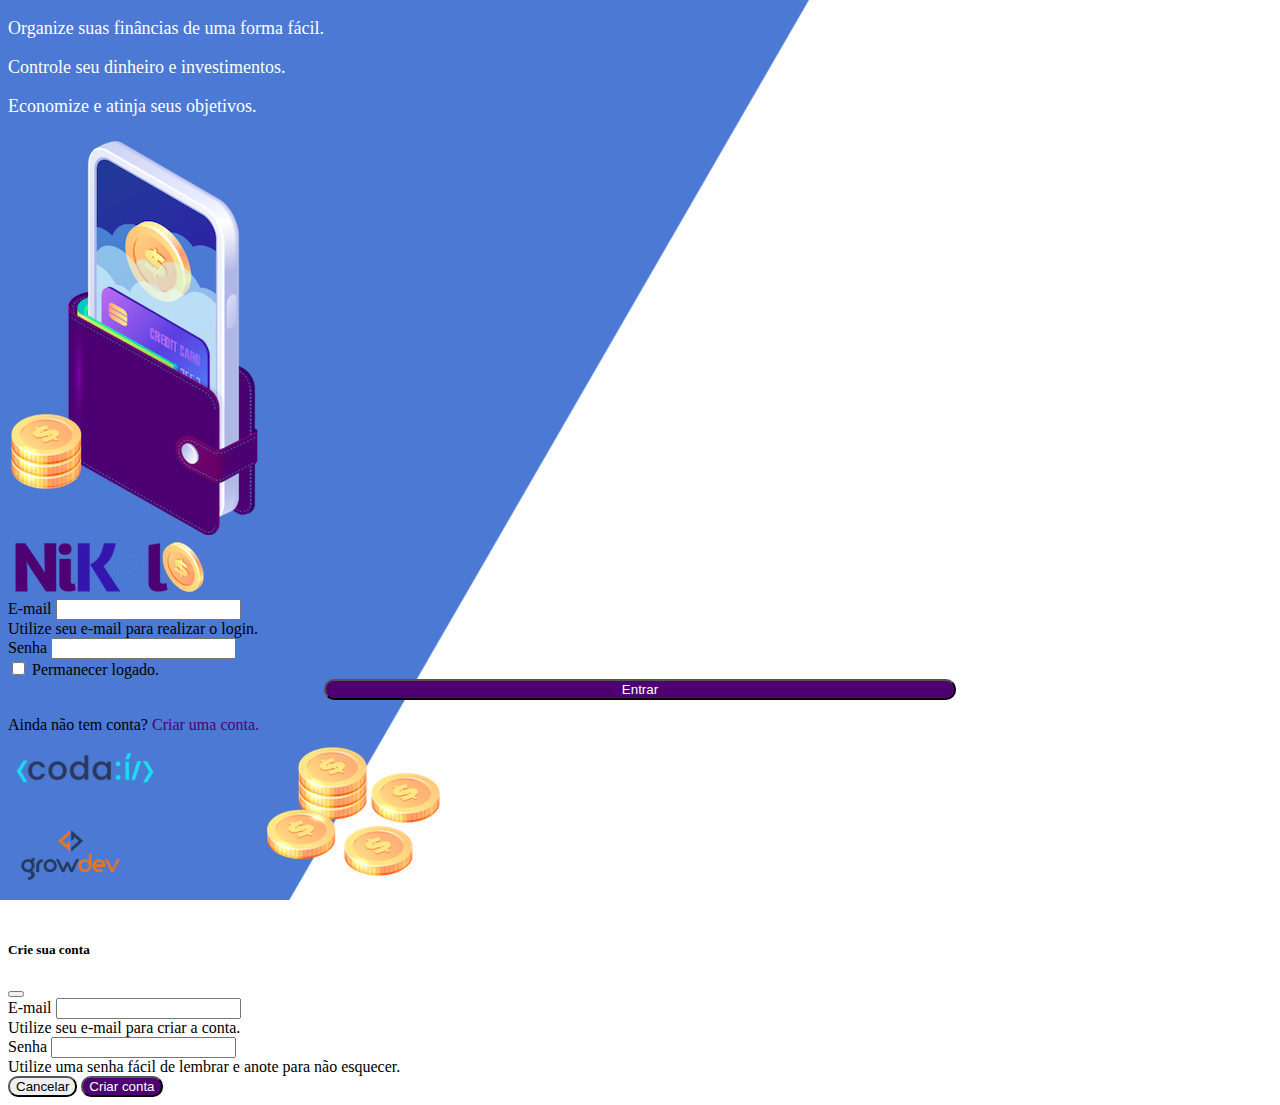
<file: public/index.html>
<!DOCTYPE html>
<html lang="pt">
<head>
    <meta charset="UTF-8">
    <meta http-equiv="X-UA-Compatible" content="IE=edge">
    <meta name="viewport" content="width=device-width, initial-scale=1.0">
    <title>Nikel</title>
    <link href="https://cdn.jsdelivr.net/npm/bootstrap@5.1.3/dist/css/bootstrap.min.css" rel="stylesheet" integrity="sha384-1BmE4kWBq78iYhFldvKuhfTAU6auU8tT94WrHftjDbrCEXSU1oBoqyl2QvZ6jIW3" crossorigin="anonymous">
    <link rel="stylesheet" href="./css/styles.css">
</head>
<body id="login">
    <main>
        <div class="container">
            <div class="row vh-100">
                <div class="col d-flex justify-content-center my-5 flex-column">
                    <div class="text-login">
                        <p>Organize suas finâncias de uma forma fácil.</p>
                        <p>Controle seu dinheiro e investimentos.</p>
                        <p>Economize e atinja seus objetivos.</p>    
                    </div>
                    <div class="text-center">
                        <img src="./assets/pocket.png" alt="image pocket" class="img-fluid" srcset="">
                        <img src="./assets/coins-small.png" alt="image coins" class="img-fluid d-none d-md-inline coins" srcset="">
                    </div>
                </div>

                <div class="col d-flex my-5 justify-content-center flex-column">
                    <div class="container">
                        <div class="row">
                            <div class="col">
                                <div class="text-center mb-3">
                                    <img src="./assets/nikel-logo.png" alt="logo nikel" class="img-fluid" srcset="">
                                </div>
                            </div>
                        </div>
                        <div class="row">
                            <div class="col">
                                <form id="login-form">
                                    <div class="mb-3">
                                      <label for="email-input" class="form-label">E-mail</label>
                                      <input type="email" class="form-control" id="email-input" aria-describedby="emailHelp">
                                      <div id="emailHelp" class="form-text">Utilize seu e-mail para realizar o login.</div>
                                    </div>
                                    <div class="mb-3">
                                      <label for="password-input" class="form-label">Senha</label>
                                      <input type="password" class="form-control" id="password-input">
                                    </div>
                                    <div class="mb-3 form-check">
                                      <input type="checkbox" class="form-check-input" id="session-check">
                                      <label class="form-check-label" for="session-check">Permanecer logado.</label>
                                    </div>
                                    <button type="submit" class="btn button-login">Entrar</button>
                                </form>
                            </div>
                        </div>
                        <div class="row">
                            <div class="col">
                                <p id="link-conta" class="text-center mt-2 form-text"
                                    data-bs-toggle="modal" data-bs-target="#register-modal">Ainda não tem conta? <span 
                                    class="link-default">Criar uma conta.</span></p>
                            </div>
                        </div>
                        <div class="row">
                            <div class="col">
                                <div class="text-center mt-5">
                                    <img src="./assets/codai-logo.png" alt="" srcset="">
                                </div>
                            </div>
                        </div>
                        <div class="row">
                            <div class="col">
                                <div class="text-center">
                                    <img src="./assets/growdev-logo.png" alt="" srcset="">
                                </div>
                            </div>
                        </div>
                    </div>
                </div>
            </div>
        </div>
        <!-- Modal -->
        <div class="modal fade" id="register-modal" tabindex="-1" aria-labelledby="exampleModalLabel" 
            aria-hidden="true">
                <div class="modal-dialog">
                    <div class="modal-content">
                        <div class="modal-header">
                            <h5 class="modal-title" id="exampleModalLabel">Crie sua conta</h5>
                            <button type="button" class="btn-close" data-bs-dismiss="modal" aria-label="Close"></button>
                        </div>
                        <form id="create-form">
                            <div class="modal-body">

                                <div class="mb-3">
                                    <label form="email-create-input" class="form-label">E-mail</label>
                                    <input type="email" class="form-control" id="email-create-input" 
                                        aria-describedby="emailHelp" required>
                                    <div id="emailHelp" class="form-text">Utilize seu e-mail para criar a conta.
                                    </div>
                                </div>
                                <div class="mb-3">
                                    <label for="password-creat-input" class="form-label">Senha</label>
                                    <input type="password" class="form-control" id="password-create-input" required>
                                    <div id="emailHelp" class="form-text">Utilize uma senha fácil de lembrar e anote para
                                        não esquecer.
                                    </div>
                                </div>
                            </div>

                            <div class="modal-footer">
                                <button type="button" class="btn btn-secondary button-cancel"
                                    data-bs-dismiss="modal">Cancelar</button>
                                <button type="submit" class="btn button-default">Criar conta</button>
                            </div>
                        </form>
                    </div>
                </div>
        </div>
    </main>

    <script src="https://cdn.jsdelivr.net/npm/bootstrap@5.1.3/dist/js/bootstrap.bundle.min.js" 
        integrity="sha384-ka7Sk0Gln4gmtz2MlQnikT1wXgYsOg+OMhuP+IlRH9sENBO0LRn5q+8nbTov4+1p"
        crossorigin="anonymous"></script>
    <script src="./js/index.js"></script>
</body>

</html>
</file>
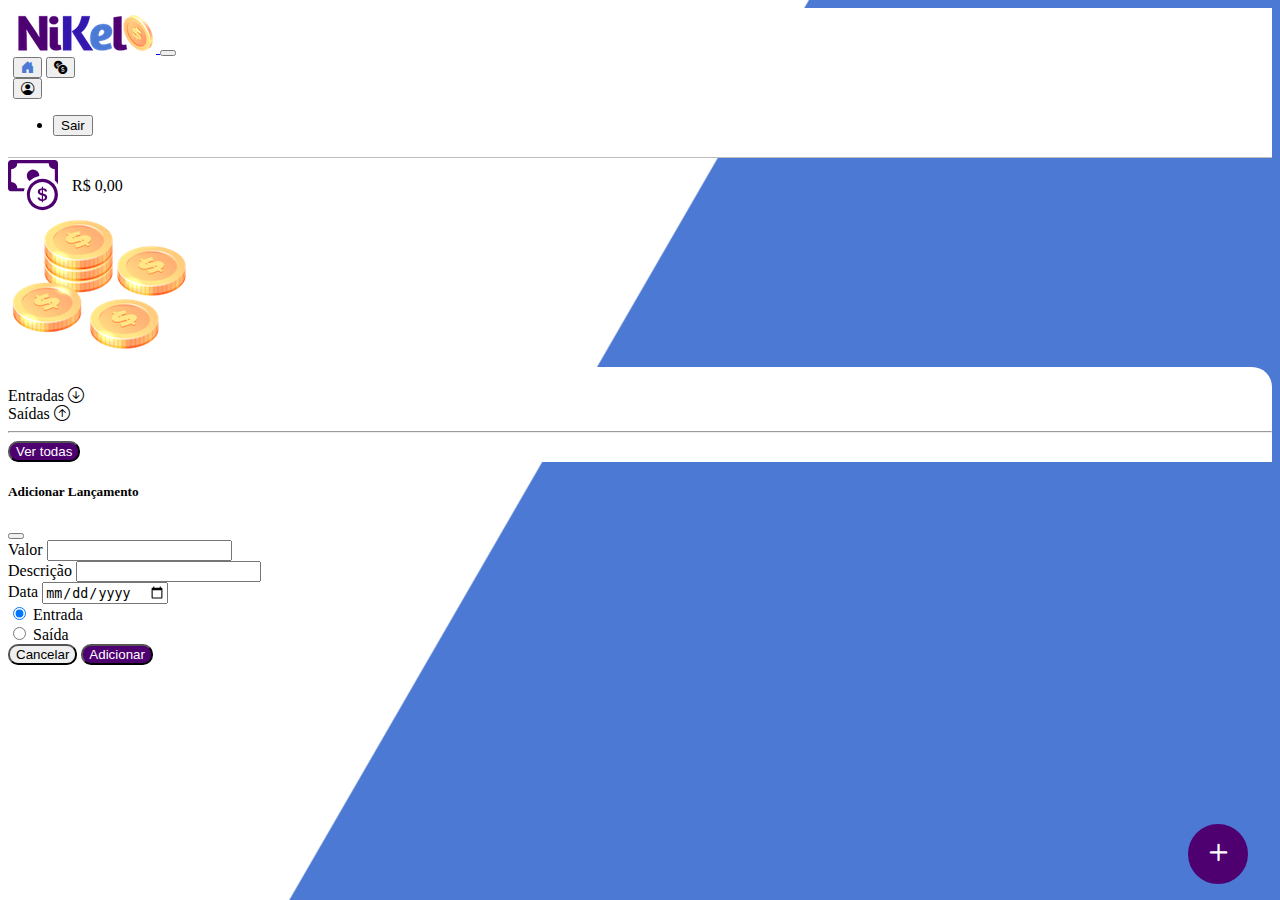
<file: public/home.html>
<!DOCTYPE html>
<html lang="pt">
<head>
    <meta charset="UTF-8">
    <meta http-equiv="X-UA-Compatible" content="IE=edge">
    <meta name="viewport" content="width=device-width, initial-scale=1.0">
    <title>Nikel - Home</title>
    <link href="https://cdn.jsdelivr.net/npm/bootstrap@5.1.3/dist/css/bootstrap.min.css" rel="stylesheet" integrity="sha384-1BmE4kWBq78iYhFldvKuhfTAU6auU8tT94WrHftjDbrCEXSU1oBoqyl2QvZ6jIW3" crossorigin="anonymous">
    <link rel="stylesheet" href="https://cdn.jsdelivr.net/npm/bootstrap-icons@1.9.1/font/bootstrap-icons.css">
    <link rel="stylesheet" href="./css/styles.css">
</head>
<body id="app">
    <header>
        <nav class="navbar navbar-expand navbar-light bg-white">
            <div class="container-fluid">
              <a class="navbar-brand" href="#">
                <img src="./assets/nikel-small-logo.png" alt="logo nikel" class="img-fluid" srcset="">
              </a>
              <button class="navbar-toggler" type="button" data-bs-toggle="collapse" data-bs-target="#navbarSupportedContent" aria-controls="navbarSupportedContent" aria-expanded="false" aria-label="Toggle navigation">
                <span class="navbar-toggler-icon"></span>
              </button>
               <div class="collapse navbar-collapse justify-content-end" id="navbarSupportedContent">
                <div class="d-flex menu">
                    <a href="home.html"><button class="btn" type="button"><i class="bi bi-house-door-fill fs-4 color-secondary"></i></button></a>
                    <a href="transactions.html"><button class="btn" type="button"><i class="bi bi-currency-exchange fs-4"></i></button></a>
                    
                    <div class="dropdown">
                        <button class="btn" type="button" id="dropdownMenuButton1" data-bs-toggle="dropdown" aria-expanded="false">
                            <i class="bi bi-person-circle fs-4"></i>
                        </button>
                        <ul class="dropdown-menu logout" aria-labelledby="dropdownMenuButton1">
                          <li><button class="dropdown-item" id="button-logout">Sair</button></li>
                        </ul>
                      </div>
                </div> 
              </div>
            </div>
        </nav>
    </header>
    <main>
        <div class="container-lg">
            <div class="row">
               <div class="col d-flex mt-4 justify-content-start align-items-center">
                <i class="bi bi-cash-coin color-primary icon-detail"></i>
                <span class="fs-2" id="total">R$ 0,00</span>
               </div>
               <div class="col d-flex mt-4 justify-content-end">
                <div class="text-center">
                    <img src="./assets/coins-small.png" alt="image coins" srcset="">
                </div> 
               </div>
            </div>
            <div class="row">
                <div class="col-12 info shadow-lg">
                    <div class="container">
                        <div class="row">
                            <div class="col-6">
                               <span class="fs-4">Entradas <i class="bi bi-arrow-down-circle fs-2 align-middle"></i></span>
                            </div>
                            <div class="col-6">
                               <span class="fs-4">Saídas <i class="bi bi-arrow-up-circle fs-2 align-middle"></i></span> 
                            </div>
                            <div class="col-12 my-2">
                                <hr>
                            </div>
                        </div>
                        <div class="row">
                            <div class="col-6">
                               <div class="container p-0" id="cash-in-list">
                               
                               </div>
                            </div>
                            <div class="col-6">
                                <div class="container p-0" id="cash-out-list">
                                   
                                </div>
                             </div>
                        </div>
                        <div class="col-12 mb-4">
                            <button type="button" class="btn button-default" id="transactions-button"> Ver todas</button>
                        </div>
                    </div>
                </div>
            </div>
            <button class="btn button-float"  data-bs-toggle="modal"
             data-bs-target="#transaction-modal"><i class="bi bi-plus"></i></button>
        </div>   
        
        <!-- Modal -->
         <div class="modal fade" id="transaction-modal" tabindex="-1" aria-labelledby="exampleModalLabel" 
        aria-hidden="true">
             <div class="modal-dialog">
                <div class="modal-content">
                    <div class="modal-header">
                      <h5 class="modal-title" id="exampleModalLabel">Adicionar Lançamento</h5>
                      <button type="button" class="btn-close" data-bs-dismiss="modal" aria-label="Close"></button>
                    </div>
                    <form id="transaction-form">
                        <div class="modal-body">

                            <div class="mb-3">
                                <label form="value-input" class="form-label">Valor</label>
                                <input type="number" step="any" class="form-control" id="value-input" 
                                    aria-describedby="emailHelp" required>
                            </div>
                            <div class="mb-3">
                                <label for="description-input" class="form-label">Descrição</label>
                                <input type="text" class="form-control" id="description-input" required>
                            </div>
                            <div class="mb-3">
                                <label for="date-input" class="form-label">Data</label>
                                <input type="date" class="form-control" id="date-input" required>
                            </div>
                            <div class="mb-3">
                                <div class="form-check form-check-inline">
                                    <input class="form-check-input" type="radio" name="type-input"
                                        id="inlineRadio1" value="1" checked>
                                    <label class="form-check-label" for="inlineRadio1">Entrada</label>
                                </div>
                                <div class="form-check form-check-inline">
                                    <input class="form-check-input" type="radio" name="type-input"
                                        id="inlineRadio2" value="2">
                                    <label class="form-check-label" for="inlineRadio2">Saída</label>
                                </div>
                            </div>
                        </div>
                        <div class="modal-footer">
                            <button type="button" class="btn btn-secondary button-cancel"
                                data-bs-dismiss="modal">Cancelar</button>
                            <button type="submit" class="btn button-default">Adicionar</button>
                        </div>
                    </form>
                </div>
            </div>
        </div>
    </main>

    <script src="https://cdn.jsdelivr.net/npm/bootstrap@5.1.3/dist/js/bootstrap.bundle.min.js"
     integrity="sha384-ka7Sk0Gln4gmtz2MlQnikT1wXgYsOg+OMhuP+IlRH9sENBO0LRn5q+8nbTov4+1p"
      crossorigin="anonymous"></script>
      <script src="./js/home.js"></script>
</body>
</html>
</file>
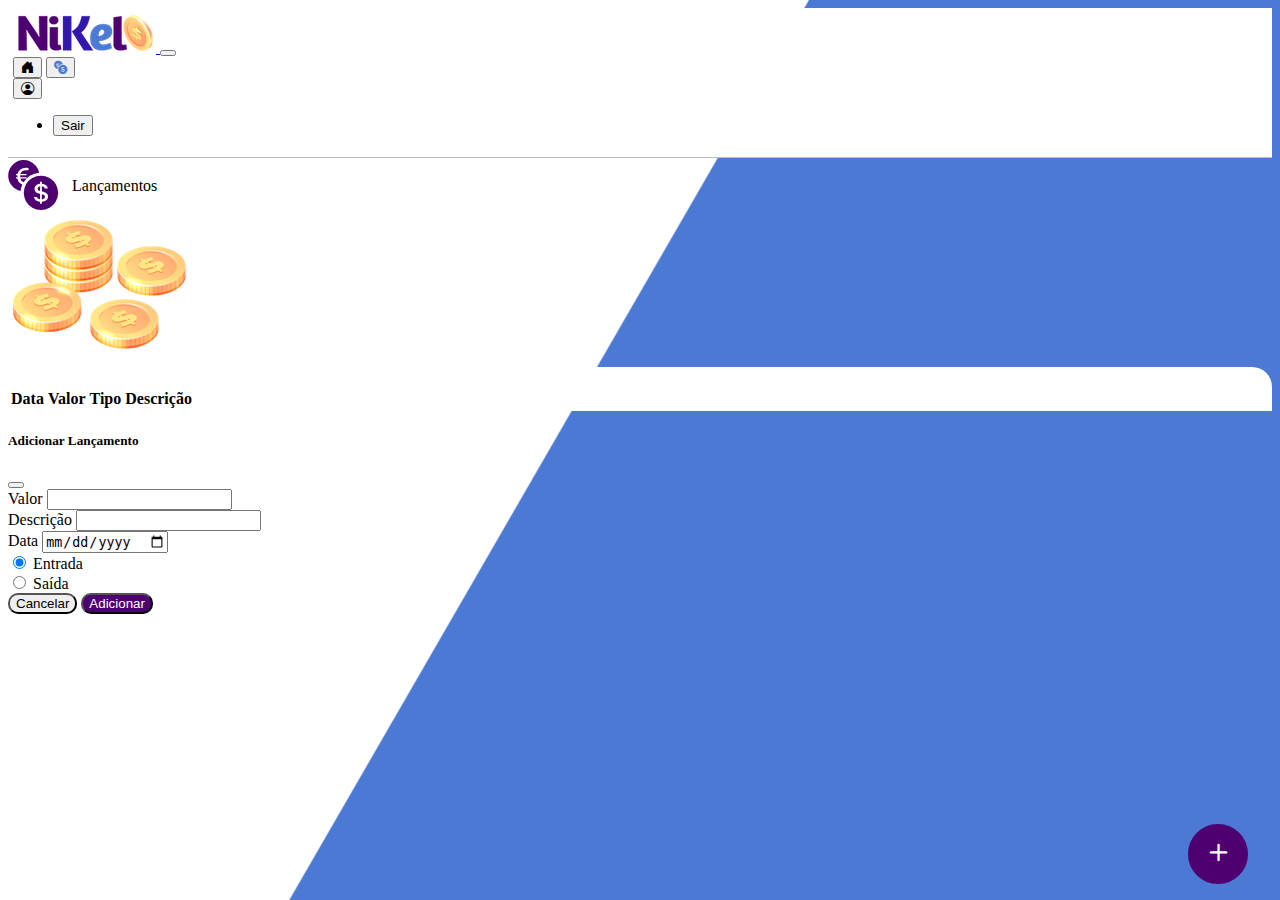
<file: public/transactions.html>
<!DOCTYPE html>
<html lang="pt">
<head>
    <meta charset="UTF-8">
    <meta http-equiv="X-UA-Compatible" content="IE=edge">
    <meta name="viewport" content="width=device-width, initial-scale=1.0">
    <title>Nikel - Lançamentos</title>
    <link href="https://cdn.jsdelivr.net/npm/bootstrap@5.1.3/dist/css/bootstrap.min.css" rel="stylesheet" integrity="sha384-1BmE4kWBq78iYhFldvKuhfTAU6auU8tT94WrHftjDbrCEXSU1oBoqyl2QvZ6jIW3" crossorigin="anonymous">
    <link rel="stylesheet" href="https://cdn.jsdelivr.net/npm/bootstrap-icons@1.9.1/font/bootstrap-icons.css">
    <link rel="stylesheet" href="./css/styles.css">
</head>
<body id="app">
    <header>
        <nav class="navbar navbar-expand navbar-light bg-white">
            <div class="container-fluid">
              <a class="navbar-brand" href="#">
                <img src="./assets/nikel-small-logo.png" alt="logo nikel" class="img-fluid" srcset="">
              </a>
              <button class="navbar-toggler" type="button" data-bs-toggle="collapse" data-bs-target="#navbarSupportedContent" aria-controls="navbarSupportedContent" aria-expanded="false" aria-label="Toggle navigation">
                <span class="navbar-toggler-icon"></span>
              </button>
               <div class="collapse navbar-collapse justify-content-end" id="navbarSupportedContent">
                <div class="d-flex menu">
                    <a href="home.html"><button class="btn" type="button"><i class="bi bi-house-door-fill fs-4"></i></button></a>
                    <a href="transactions.html"><button class="btn" type="button"><i class="bi bi-currency-exchange fs-4 color-secondary"></i></button></a>
                    
                    <div class="dropdown">
                        <button class="btn" type="button" id="dropdownMenuButton1" data-bs-toggle="dropdown" aria-expanded="false">
                            <i class="bi bi-person-circle fs-4"></i>
                        </button>
                        <ul class="dropdown-menu logout">
                            <li><button class="dropdown-item" id="button-logout">Sair</button></li>
                        </ul>
                    </div>
                </div> 
              </div>
            </div>
        </nav>
    </header>
    <main>
        <div class="container-lg">
            <div class="row">
               <div class="col d-flex mt-4 justify-content-start align-items-center">
                <i class="bi bi-currency-exchange color-primary icon-detail"></i>
                <span class="fs-2">Lançamentos</span>
               </div>
               <div class="col d-flex mt-4 justify-content-end">
                <div class="text-center">
                    <img src="./assets/coins-small.png" alt="image coins" srcset="">
                </div> 
               </div>
            </div>
            <div class="row">
                <div class="col-12 info shadow-lg">
                    <div class="container">
                        <div class="row">
                          <div class="col">
                            <table class="table">
                                <thead>
                                  <tr>
                                    <th scope="col">Data</th>
                                    <th scope="col">Valor</th>
                                    <th scope="col">Tipo</th>
                                    <th scope="col">Descrição</th>
                                  </tr>
                                </thead>
                                <tbody id="transactions-list">
                                 
                                </tbody>
                              </table>
                          </div>
                         </div> 
                     </div>
                 </div>
             </div>
        </div>
        <button class="btn button-float"  data-bs-toggle="modal"
        data-bs-target="#transaction-modal"><i class="bi bi-plus"></i></button>
     </div>   
     
     <!-- Modal -->
        <div class="modal fade" id="transaction-modal" tabindex="-1" aria-labelledby="exampleModalLabel" 
            aria-hidden="true">
            <div class="modal-dialog">
                <div class="modal-content">
                    <div class="modal-header">
                        <h5 class="modal-title" id="exampleModalLabel">Adicionar Lançamento</h5>
                        <button type="button" class="btn-close" data-bs-dismiss="modal" aria-label="Close"></button>
                    </div>
                    <form id="transaction-form">
                        <div class="modal-body">

                            <div class="mb-3">
                                <label for="value-input" class="form-label">Valor</label>
                                <input type="number" step="any" class="form-control" id="value-input" 
                                    aria-describedby="emailHelp">
                            </div>
                            <div class="mb-3">
                                <label for="description-input" class="form-label">Descrição</label>
                                <input type="text" class="form-control" id="description-input">
                            </div>
                            <div class="mb-3">
                                <label for="date-input" class="form-label">Data</label>
                                <input type="date" class="form-control" id="date-input">
                            </div>
                            <div class="mb-3">
                                <div class="form-check form-check-inline">
                                    <input class="form-check-input" type="radio" name="type-input"
                                         id="inlineRadio1" value="1" checked>
                                    <label class="form-check-label" for="inlineRadio1">Entrada</label>
                                </div>
                                <div class="form-check form-check-inline">
                                    <input class="form-check-input" type="radio" name="type-input"
                                         id="inlineRadio2" value="2">
                                    <label class="form-check-label" for="inlineRadio2">Saída</label>
                                </div>
                            </div>
                        </div>
                        <div class="modal-footer">
                            <button type="button" class="btn btn-secondary button-cancel"
                                 data-bs-dismiss="modal">Cancelar</button>
                            <button type="submit" class="btn button-default">Adicionar</button>
                        </div>
                    </form>
                </div>
            </div>
        </div>
    </main>


    <script src="https://cdn.jsdelivr.net/npm/bootstrap@5.1.3/dist/js/bootstrap.bundle.min.js" 
    integrity="sha384-ka7Sk0Gln4gmtz2MlQnikT1wXgYsOg+OMhuP+IlRH9sENBO0LRn5q+8nbTov4+1p" 
    crossorigin="anonymous"></script>
    <script src="./js/transactions.js"></script>
</body>
</html>
</file>
<file: public/css/styles.css>
#login {
    background: linear-gradient(120deg, #4c79d3 44.9%, #ffffff 45%) no-repeat fixed;
}

#app {
    background: linear-gradient(120deg, #ffffff 44.9%, #4c79d3 45%) no-repeat fixed;
}

header {
    border-bottom: 1px solid #bebcbc;
    padding: 5px;
    background-color: white;
}

.color-primary {
    color: #4e0070;
}

.color-secondary {
    color: #4c79d3;
}

.icon-detail {
    font-size: 50px;
    margin-right: 10px;
    vertical-align: middle;
}

.text-login {
    color: #ffffff;
    font-size: 18px;
    font-weight: 500;
}

.coins {
    position: absolute;
    bottom: 10px;
}

.button-login { 
    border-radius: 10px;
    background-color: #4e0070;
    color: white;
    width: 50%;
    margin: 0 25%;
}

.button-login:hover, .button-default:hover {
    background-color: #4c79d3;
    color: white;
}

.button-default {
    border-radius: 10px;
    background-color: #4e0070;
    color: #ffffff;
}

.button-cancel {
    border-radius: 10px;
}

.button-float {
    border-radius: 100%;
    height: 60px;
    width: 60px;
    position: fixed;
    padding: 0 !important;
    bottom: 1rem;
    right: 2rem;
    font-size: 35px;
    border: 2px solid #4e0070;
    background-color: #4e0070;
    color: #ffffff;
}

.button-float:hover{
    border: 2px solid #4c79d3;
    background: #ffffff;
    color: #4c79d3;
}

.link-default {
    color: #4e0070;
    cursor: pointer;
}

.link-default:hover {
    color: #4c79d3;
}

.info {
    background-color: white;
    border-radius: 20px 20px 0px 0px;
    padding: 20px 0px 0px;
}

.logout {
    min-width: 5rem !important;
}

.menu {
    margin-right: 20px;
}
</file>
